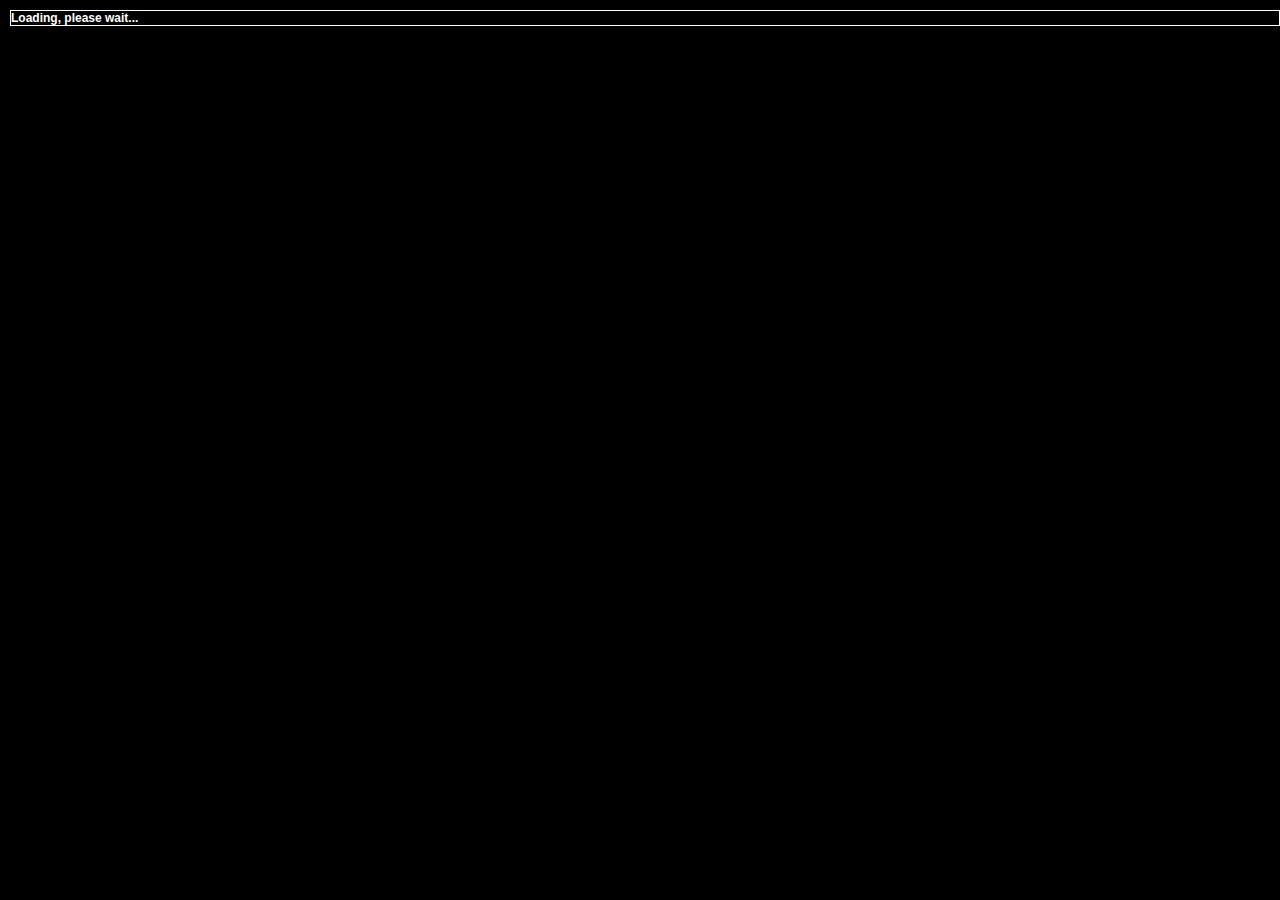
<file: trunk/demo/twitter.html>
<html>
   <head>
      <title>MooWheel Example</title>
      
      <style type="text/css" media="screen">
         html, body {
            padding: 0;
            margin: 0;
         }
         
         body {
            text-align: left;
            background-color: #000;
            padding: 10px 0 0 10px;
         }
         
         div#canvas {
            display: block;
            border: 1px solid #fff;
            background-color: #000;
            font: 12px Verdana, Tahoma, Arial, sans-serif;
            color: #fff;
         }
      </style>
      
      <script type="text/javascript" src="../js/excanvas.js"></script>
      <script type="text/javascript" src="../js/canvastext.js"></script>
      <script type="text/javascript" src="../js/mootools-1.2-core-nc.js"></script>
      <script type="text/javascript" src="../js/mootools-1.2-more.js"></script>
      <script type="text/javascript" src="../js/moowheel.js"></script>
      <script type="text/javascript">
         window.onload = function() {
             var wheelData =  [{
                 "connections": [],
                 "text": "Simon Willison",
                 "imageUrl": "http://s3.amazonaws.com/twitter_production/profile_images/14714402/dublin-waterfall-square_normal.jpg",
                 "id": "simonw"
             },
             {
                 "connections": ["pablotossi", "Vanesak", "santisiri", "marianor"],
                 "text": "Diego",
                 "imageUrl": "http://s3.amazonaws.com/twitter_production/profile_images/14890892/240534385_8010ae0281_m_normal.jpg",
                 "id": "dfgonzalez"
             },
             {
                 "connections": ["damienkatz"],
                 "text": "runixo",
                 "imageUrl": "http://s3.amazonaws.com/twitter_production/profile_images/51766003/sopa_normal.jpg",
                 "id": "runixo"
             },
             {
                 "connections": ["agustinpallotti"],
                 "text": "geelbe",
                 "imageUrl": "http://s3.amazonaws.com/twitter_production/profile_images/50600002/logogeelbe_normal.jpg",
                 "id": "geelbe"
             },
             {
                 "connections": ["fzunino", "msinia", "sulzberger", "jabuchae", "eemi", "thepose"],
                 "text": "santiagososa",
                 "imageUrl": "http://s3.amazonaws.com/twitter_production/profile_images/50641922/27-04-07_2305_normal.jpg",
                 "id": "santiagososa"
             },
             {
                 "connections": ["chanezon"],
                 "text": "abadfederico",
                 "imageUrl": "http://s3.amazonaws.com/twitter_production/profile_images/54590314/tw_normal.gif",
                 "id": "abadfederico"
             },
             {
                 "connections": ["crazybob", "cleverdevil", "jeresig", "benbangert", "timbray"],
                 "text": "Kevin Dangoor",
                 "imageUrl": "http://s3.amazonaws.com/twitter_production/profile_images/39792872/IMG_0012_normal.JPG",
                 "id": "dangoor"
             },
             {
                 "connections": [],
                 "text": "  microformats",
                 "imageUrl": "http://s3.amazonaws.com/twitter_production/profile_images/18913702/microformats-logo_normal.png",
                 "id": "microformats"
             },
             {
                 "connections": ["ianbicking", "jasonh", "benbangert", "dangoor"],
                 "text": "Jonathan LaCour",
                 "imageUrl": "http://s3.amazonaws.com/twitter_production/profile_images/55016061/me_normal.png",
                 "id": "cleverdevil"
             },
             {
                 "connections": ["timoreilly", "crazybob", "timbray"],
                 "text": "Steve Jenson",
                 "imageUrl": "http://s3.amazonaws.com/twitter_production/profile_images/53807182/jr_ranger_steve_normal.jpg",
                 "id": "stevej"
             },
             {
                 "connections": ["Scobleizer", "simonw", "brady", "davemc500hats", "jzawodn", "jasonh", "leahculver"],
                 "text": "James Tauber",
                 "imageUrl": "http://s3.amazonaws.com/twitter_production/profile_images/34044932/jtauber_normal.jpg",
                 "id": "jtauber"
             },
             {
                 "connections": ["pablotossi", "agustinpallotti", "dfgonzalez", "palermovalley", "geelbe", "Vanesak", "marianor", "voltes", "santisiri"],
                 "text": "Gaston Bercun",
                 "imageUrl": "http://s3.amazonaws.com/twitter_production/profile_images/54057879/GastonBercun2_normal.jpg",
                 "id": "gastonbercun"
             },
             {
                 "connections": ["agustindl", "eemi", "sulzberger", "jabuchae", "thepose"],
                 "text": "juantrouilh",
                 "imageUrl": "http://static.twitter.com/images/default_profile_normal.png",
                 "id": "juantrouilh"
             },
             {
                 "connections": ["jzawodn", "Scobleizer"],
                 "text": "Akshay Java",
                 "imageUrl": "http://s3.amazonaws.com/twitter_production/profile_images/25433702/self_normal.jpg",
                 "id": "akshayjava"
             },
             {
                 "connections": ["cleverdevil", "dangoor"],
                 "text": "Ben Bangert",
                 "imageUrl": "http://s3.amazonaws.com/twitter_production/profile_images/34472692/my_pic_normal.jpg",
                 "id": "benbangert"
             },
             {
                 "connections": ["juam", "earlkman", "santisiri", "thepose"],
                 "text": "fzunino",
                 "imageUrl": "http://s3.amazonaws.com/twitter_production/profile_images/37445802/DSC00620_normal.JPG",
                 "id": "fzunino"
             },
             {
                 "connections": ["agustindl", "msinia", "sulzberger", "santiagososa", "jabuchae", "eemi", "juantrouilh", "thepose"],
                 "text": "georginabecciu",
                 "imageUrl": "http://s3.amazonaws.com/twitter_production/profile_images/52381973/georgina_normal.jpg",
                 "id": "georginabecciu"
             },
             {
                 "connections": ["microformats", "simonw", "jeresig"],
                 "text": "Lim Chee Aun",
                 "imageUrl": "http://s3.amazonaws.com/twitter_production/profile_images/16857822/me-square_normal.png",
                 "id": "cheeaun"
             },
             {
                 "connections": ["bradfitz"],
                 "text": "Leah Culver",
                 "imageUrl": "http://s3.amazonaws.com/twitter_production/profile_images/34355002/leahculver_normal.jpg",
                 "id": "leahculver"
             },
             {
                 "connections": ["jzawodn", "simonw"],
                 "text": "John Resig",
                 "imageUrl": "http://s3.amazonaws.com/twitter_production/profile_images/39570812/jeresig-wordpress_normal.jpg",
                 "id": "jeresig"
             },
             {
                 "connections": ["palermovalley", "chanezon"],
                 "text": "alejolp",
                 "imageUrl": "http://s3.amazonaws.com/twitter_production/profile_images/51440003/debian-logo_normal.jpg",
                 "id": "alejolp"
             },
             {
                 "connections": ["fzunino", "thepose", "eemi", "earlkman", "santisiri"],
                 "text": "juam",
                 "imageUrl": "http://s3.amazonaws.com/twitter_production/profile_images/52832976/juan_normal.png",
                 "id": "juam"
             },
             {
                 "connections": ["Scobleizer", "dfgonzalez", "pablotossi", "Vanesak", "juantrouilh", "timoreilly", "santisiri"],
                 "text": "Matias Sulzberger",
                 "imageUrl": "http://s3.amazonaws.com/twitter_production/profile_images/52229958/100_1256_normal.JPG",
                 "id": "sulzberger"
             },
             {
                 "connections": ["davemc500hats"],
                 "text": "Jason Hoffman",
                 "imageUrl": "http://s3.amazonaws.com/twitter_production/profile_images/14395602/1_normal.jpg",
                 "id": "jasonh"
             },
             {
                 "connections": ["donovanpreston", "simonw", "jtauber", "holdenweb", "otakup0pe"],
                 "text": "Bob Ippolito",
                 "imageUrl": "http://s3.amazonaws.com/twitter_production/profile_images/22521802/me_normal.jpg",
                 "id": "etrepum"
             },
             {
                 "connections": ["crazybob"],
                 "text": "Whitney McNamara",
                 "imageUrl": "http://s3.amazonaws.com/twitter_production/profile_images/53102242/whit-smaller_normal.jpg",
                 "id": "whitneymcn"
             },
             {
                 "connections": ["donovanpreston", "holdenweb", "oubiwann"],
                 "text": "glyf",
                 "imageUrl": "http://s3.amazonaws.com/twitter_production/profile_images/38156172/mugshot_normal.png",
                 "id": "glyf"
             },
             {
                 "connections": ["simonw", "oubiwann", "etrepum", "jtauber", "glyf", "ianbicking", "timbray"],
                 "text": "Steve Holden",
                 "imageUrl": "http://s3.amazonaws.com/twitter_production/profile_images/30585102/Steve48x48_normal.jpg",
                 "id": "holdenweb"
             },
             {
                 "connections": [],
                 "text": "Powerset",
                 "imageUrl": "http://s3.amazonaws.com/twitter_production/profile_images/51534738/images_normal.jpeg",
                 "id": "Powerset"
             },
             {
                 "connections": ["santisiri", "pablotossi", "dfgonzalez", "gastonbercun", "marianor"],
                 "text": "Vanesa Kolodziej",
                 "imageUrl": "http://s3.amazonaws.com/twitter_production/profile_images/53078920/IMG_0374_2_normal.jpg",
                 "id": "Vanesak"
             },
             {
                 "connections": ["jzawodn", "timbray"],
                 "text": "Corey Goldberg",
                 "imageUrl": "http://s3.amazonaws.com/twitter_production/profile_images/53275736/corey_rvw_normal.jpg",
                 "id": "cgoldberg"
             },
             {
                 "connections": ["Scobleizer", "dfgonzalez"],
                 "text": "Damian Voltes",
                 "imageUrl": "http://s3.amazonaws.com/twitter_production/profile_images/46031042/damo_1_normal.gif",
                 "id": "voltes"
             },
             {
                 "connections": ["fzunino", "pablotossi", "juam", "palermovalley", "Vanesak", "marianor", "voltes", "santisiri"],
                 "text": "Emiliano Kargieman",
                 "imageUrl": "http://s3.amazonaws.com/twitter_production/profile_images/54424683/ek_normal.jpg",
                 "id": "earlkman"
             },
             {
                 "connections": ["crazybob", "jzawodn", "simonw", "davemc500hats"],
                 "text": "chanezon",
                 "imageUrl": "http://s3.amazonaws.com/twitter_production/profile_images/38136442/pat_plage_sfo_normal.png",
                 "id": "chanezon"
             },
             {
                 "connections": ["simonw", "oubiwann", "etrepum", "glyf", "otakup0pe", "ianbicking"],
                 "text": "Donovan Preston",
                 "imageUrl": "http://s3.amazonaws.com/twitter_production/profile_images/46153132/Photo_86_normal.jpg",
                 "id": "donovanpreston"
             },
             {
                 "connections": ["davemc500hats"],
                 "text": "Robert Scoble",
                 "imageUrl": "http://s3.amazonaws.com/twitter_production/profile_images/50819312/newscoblecamsmallcrop_normal.jpg",
                 "id": "Scobleizer"
             },
             {
                 "connections": ["pablotossi", "palermovalley", "geelbe", "Vanesak", "gastonbercun", "marianor", "voltes", "santisiri"],
                 "text": "Agustin Pallotti",
                 "imageUrl": "http://s3.amazonaws.com/twitter_production/profile_images/50539172/_DSC3029_small_normal.jpg",
                 "id": "agustinpallotti"
             },
             {
                 "connections": ["jzawodn", "bradfitz", "damienkatz"],
                 "text": "Jake Luciani",
                 "imageUrl": "http://s3.amazonaws.com/twitter_production/profile_images/47192092/3rd_normal.png",
                 "id": "tjake"
             },
             {
                 "connections": [],
                 "text": "Mark Dixon",
                 "imageUrl": "http://s3.amazonaws.com/twitter_production/profile_images/53677286/mark03_normal.jpg",
                 "id": "mgd"
             },
             {
                 "connections": [],
                 "text": "Authentic Jobs",
                 "imageUrl": "http://s3.amazonaws.com/twitter_production/profile_images/39141762/aj_normal.gif",
                 "id": "authenticjobs"
             },
             {
                 "connections": ["georginabecciu", "agustindl", "sulzberger", "santiagososa", "jabuchae", "eemi", "juantrouilh", "thepose", "timoreilly"],
                 "text": "Martin Siniawski",
                 "imageUrl": "http://s3.amazonaws.com/twitter_production/profile_images/52053747/SSA40648_normal.JPG",
                 "id": "msinia"
             },
             {
                 "connections": [],
                 "text": "Avinash Vora",
                 "imageUrl": "http://s3.amazonaws.com/twitter_production/profile_images/51727587/9892_normal.jpg",
                 "id": "avinashv"
             },
             {
                 "connections": ["DonMacAskill", "davemc500hats", "timbray"],
                 "text": "Jeremy Zawodny",
                 "imageUrl": "http://s3.amazonaws.com/twitter_production/profile_images/17071732/Zawodny-md_normal.jpg",
                 "id": "jzawodn"
             },
             {
                 "connections": ["agustinpallotti", "dfgonzalez", "sulzberger", "earlkman", "eemi", "gastonbercun", "marianor", "thepose", "voltes", "santisiri", "Vanesak"],
                 "text": "pablotossi",
                 "imageUrl": "http://s3.amazonaws.com/twitter_production/profile_images/48720122/7bis_normal.jpg",
                 "id": "pablotossi"
             },
             {
                 "connections": ["georginabecciu", "dfgonzalez", "marianor", "agustindl", "juam", "sulzberger", "santisiri", "palermovalley", "jabuchae", "juantrouilh", "msinia", "earlkman"],
                 "text": "Emiliano Casta\u00f1o",
                 "imageUrl": "http://s3.amazonaws.com/twitter_production/profile_images/52662501/Imagen_105_normal.jpg",
                 "id": "eemi"
             },
             {
                 "connections": ["georginabecciu", "Scobleizer", "msinia", "sulzberger", "santiagososa", "santisiri", "jabuchae", "eemi", "juantrouilh", "thepose", "earlkman"],
                 "text": "agustindl",
                 "imageUrl": "http://s3.amazonaws.com/twitter_production/profile_images/48646832/handshake_normal.gif",
                 "id": "agustindl"
             },
             {
                 "connections": ["Scobleizer", "leahculver", "bradfitz", "simonw", "stevej", "timoreilly", "timbray"],
                 "text": "Bob Lee",
                 "imageUrl": "http://s3.amazonaws.com/twitter_production/profile_images/52409219/headshot_normal.jpg",
                 "id": "crazybob"
             },
             {
                 "connections": ["donovanpreston", "etrepum"],
                 "text": "Jonathan Freedman",
                 "imageUrl": "http://s3.amazonaws.com/twitter_production/profile_images/51670924/Photo_14_normal.jpg",
                 "id": "otakup0pe"
             },
             {
                 "connections": ["pablotossi", "dfgonzalez", "santisiri", "palermovalley", "Vanesak", "gastonbercun", "voltes", "earlkman"],
                 "text": "Mariano Ruani",
                 "imageUrl": "http://s3.amazonaws.com/twitter_production/profile_images/54945627/Mariano_Cara_normal.JPG",
                 "id": "marianor"
             },
             {
                 "connections": ["bradfitz", "simonw", "davemc500hats", "brady", "timbray"],
                 "text": "Tim O'Reilly",
                 "imageUrl": "http://s3.amazonaws.com/twitter_production/profile_images/30147402/bearded_tim_s_normal.jpg",
                 "id": "timoreilly"
             },
             {
                 "connections": ["jeresig", "jzawodn", "davemc500hats", "Scobleizer"],
                 "text": "brady forrest",
                 "imageUrl": "http://s3.amazonaws.com/twitter_production/profile_images/14201722/IMG_9629_normal.jpg",
                 "id": "brady"
             },
             {
                 "connections": ["simonw"],
                 "text": "damienkatz",
                 "imageUrl": "http://s3.amazonaws.com/twitter_production/profile_images/53397208/Photo_109_normal.jpg",
                 "id": "damienkatz"
             },
             {
                 "connections": ["donovanpreston", "leahculver", "etrepum", "glyf", "holdenweb", "ianbicking", "timbray"],
                 "text": "oubiwann",
                 "imageUrl": "http://s3.amazonaws.com/twitter_production/profile_images/35201102/DuncanSimpsons_cropped_sml_normal.png",
                 "id": "oubiwann"
             },
             {
                 "connections": [],
                 "text": "ashcrow",
                 "imageUrl": "http://s3.amazonaws.com/twitter_production/profile_images/55216338/avatar_normal.jpg",
                 "id": "ashcrow"
             },
             {
                 "connections": [],
                 "text": "Harald Kirschner",
                 "imageUrl": "http://s3.amazonaws.com/twitter_production/profile_images/53298424/harald-k-400_normal.jpg",
                 "id": "digitarald"
             },
             {
                 "connections": ["timoreilly", "leahculver", "brady"],
                 "text": "Brad Fitzpatrick",
                 "imageUrl": "http://s3.amazonaws.com/twitter_production/profile_images/19420192/2_normal.jpg",
                 "id": "bradfitz"
             },
             {
                 "connections": ["Scobleizer", "jasonh", "brady"],
                 "text": "Dave McClure",
                 "imageUrl": "http://s3.amazonaws.com/twitter_production/profile_images/54210959/500hat_normal.gif",
                 "id": "davemc500hats"
             },
             {
                 "connections": ["pablotossi", "dfgonzalez", "sulzberger", "abadfederico", "earlkman", "jabuchae", "Vanesak", "thepose", "santisiri"],
                 "text": "palermovalley",
                 "imageUrl": "http://s3.amazonaws.com/twitter_production/profile_images/50214452/valley_normal.jpg",
                 "id": "palermovalley"
             },
             {
                 "connections": ["fzunino", "dfgonzalez", "juam", "palermovalley", "Vanesak", "marianor", "earlkman"],
                 "text": "Santiago Siri",
                 "imageUrl": "http://s3.amazonaws.com/twitter_production/profile_images/55494259/Imagen_9_normal.png",
                 "id": "santisiri"
             },
             {
                 "connections": ["fzunino", "georginabecciu", "agustindl", "msinia", "sulzberger", "santiagososa", "palermovalley", "Vanesak", "juantrouilh", "thepose", "eemi", "voltes", "santisiri"],
                 "text": "Jose Abuchaem",
                 "imageUrl": "http://s3.amazonaws.com/twitter_production/profile_images/35330772/HPIM1393_normal.JPG",
                 "id": "jabuchae"
             },
             {
                 "connections": ["Scobleizer", "leahculver", "brady", "bradfitz", "davemc500hats", "jzawodn"],
                 "text": "Don MacAskill",
                 "imageUrl": "http://s3.amazonaws.com/twitter_production/profile_images/25911742/131481302_IMG_0241_normal.jpg",
                 "id": "DonMacAskill"
             },
             {
                 "connections": [],
                 "text": "bernna",
                 "imageUrl": "http://static.twitter.com/images/default_profile_normal.png",
                 "id": "bernna"
             },
             {
                 "connections": ["fzunino", "georginabecciu", "pablotossi", "agustindl", "juam", "sulzberger", "santiagososa", "santisiri", "palermovalley", "jabuchae", "eemi", "juantrouilh", "msinia", "voltes", "earlkman", "chanezon"],
                 "text": "thepose",
                 "imageUrl": "http://s3.amazonaws.com/twitter_production/profile_images/53739027/nuevapic2_normal.jpg",
                 "id": "thepose"
             },
             {
                 "connections": ["donovanpreston", "jtauber", "holdenweb"],
                 "text": "Ian Bicking",
                 "imageUrl": "http://static.twitter.com/images/default_profile_normal.png",
                 "id": "ianbicking"
             },
             {
                 "connections": ["jzawodn", "stevej", "jeresig"],
                 "text": "Tim Bray",
                 "imageUrl": "http://s3.amazonaws.com/twitter_production/profile_images/28485132/Tim_normal.png",
                 "id": "timbray"
             }];

             new MooWheel.Remote(wheelData, $('canvas'), {
                 onItemClick: function(item, e) {
                    var url = "http://twitter.com/"+item.id;
                    window.open(url);
                 },
                 type: 'heat'
             });
         };
      </script>
   </head>
   
   <body>
      <div id="canvas"><strong>Loading, please wait...</div>
   </body>
</html>
</file>
